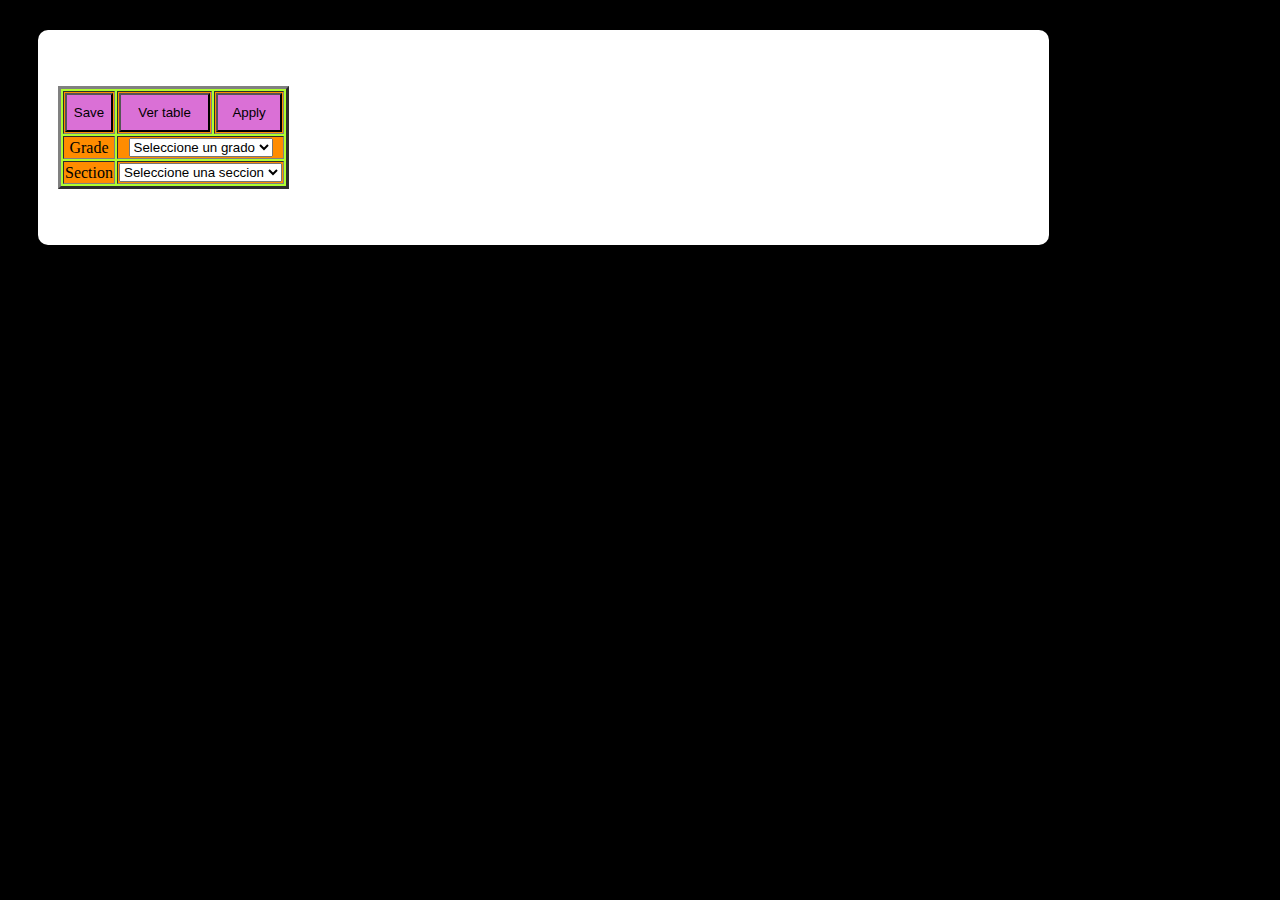
<file: index.html>
<!DOCTYPE html>
<html lang="en">
<head>
    <meta charset="UTF-8">
    <meta http-equiv="X-UA-Compatible" content="IE=edge">
    <meta name="viewport" content="width=device-width, initial-scale=1.0">
    <title>Show Salesman</title>
    <link rel="stylesheet" href="Estilo/Menu.css">
</head>
<body onload="fillData()">
    <div class="container">
        <br>
        <br>
        <table border="3">
            <tr>
                <td><button onclick="saveData()">Save</button></td>
                <td><button onclick="verTable()">Ver table</button></td>
                <td><button onclick="ApllyFilter()">Apply</button></td>
            </tr>
            <tr>
                <td>Grade</td>
                <td colspan="2">
                    <select name="selestOS" id="selestOS" onchange="grade(this)">
                        <option disabled selected>Seleccione un grado </option>
                        <option value="1ero. Básico">1ero. Básico</option>
                        <option value="2do. Básico">2do. Básico</option>
                        <option value="3ero. Básico">3ero. Básico</option>
                    </select>    
                </td>
            </tr>
            <tr>
                <td>Section</td>
                <td colspan="2">
                    <select name="selectOS" id="selectOS" onchange="section(this)">
                        <option disabled selected>Seleccione una seccion</option>
                        <option value="A">A</option>
                        <option value="B">B</option>
                        <option value="C">C</option>
                        <option value="D">D</option>
                        <option value="E">E</option>
                    </select>
                </td>
            </tr>
        </table>
        <br>

        <script src="Js/Biblioteca.js"></script>

        <div id="viewTable"></div>
        <br>
    </div>
</body>
</html>
</file>
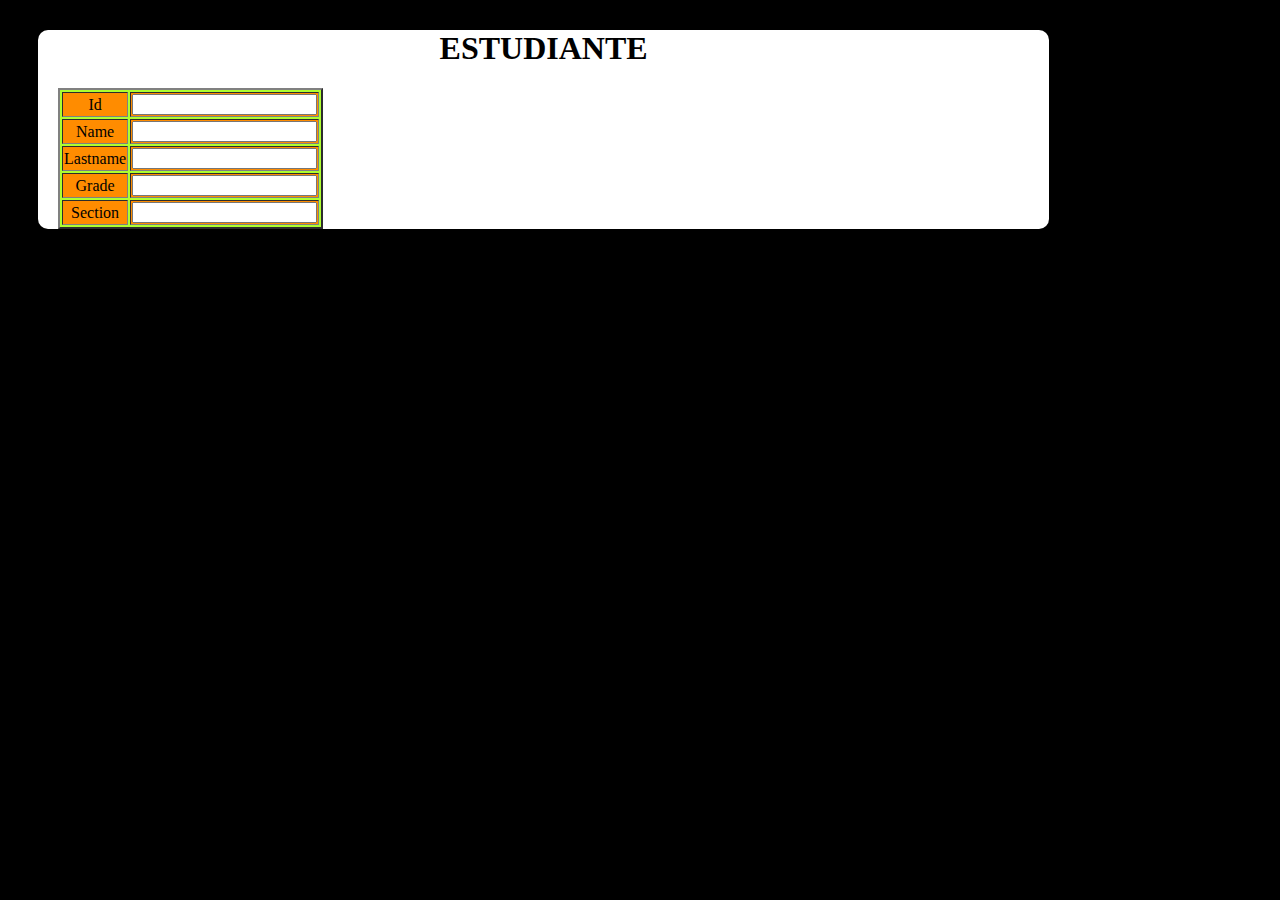
<file: Details.html>
<!DOCTYPE html>
<html lang="en">
<head>
    <meta charset="UTF-8">
    <meta http-equiv="X-UA-Compatible" content="IE=edge">
    <meta name="viewport" content="width=device-width, initial-scale=1.0">
    <title>Details</title>
    <link rel="stylesheet" href="Estilo/Menu.css">
</head>
<body onload="Aplication()">
    <div class="container"> 
        <h1>ESTUDIANTE</h1>
        <table border="2">
            <tr>
                <td>Id</td>
                <td><input type="text" name="inputId" id="inputId"></td>
            </tr>
            <tr>
                <td>Name</td>
                <td><input type="text" name="inputName" id="inputName"></td>
            </tr>
            <tr>
                <td>Lastname</td>
                <td><input type="text" name="inputLastname" id="inputLastname"></td>
            </tr>
            <tr>
                <td>Grade</td>
                <td><input type="text" name="inputGrade" id="inputGrade"></td>
            </tr>
            <tr>
                <td>Section</td>
                <td><input type="text" name="inputSection" id="inputSection"></td>
            </tr>
        </table>
        <script src="Js/Biblioteca.js"></script>
    </div>
</body>
</html>
</file>
<file: Estilo/Menu.css>
.container{
    margin: 30px;
    width: 80%;
    height: 400px auto;
    background-color: white;
    border-radius: 10px;
    text-align: center;
}

body{
    background-color: black;
}

button{

    width: 100%;
    height: 39px;
    background-color: orchid;
}

table{
    margin: 20px;
    background-color: greenyellow;
}
th{
    background-color: blue;
    color: white;
}

td{
    background-color: darkorange;
    color: black;
}
</file>
